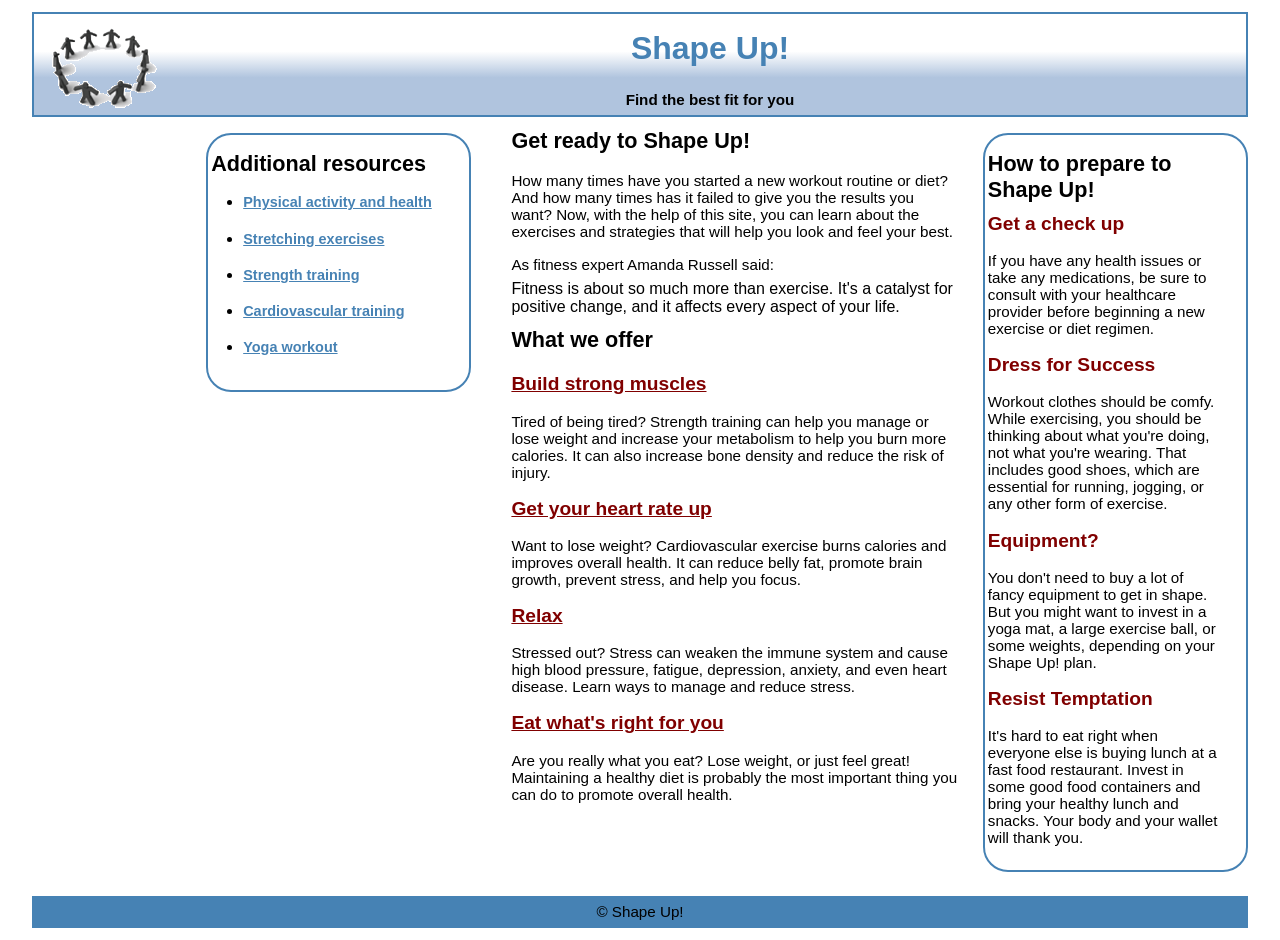
<file: index.html>
<!DOCTYPE html>
<html lang="en">
  <head>
    <meta charset="UTF-8" />
    <meta name="viewport" content="width=device-width, initial-scale=1.0" />
    <title>Shape Up!</title>
    <link rel="stylesheet" href="main_3_column.css" />
  </head>
  <body>
    <header>
      <img src="images/shape_up_logo.png" alt="Shape Up logo" />
      <h1>Shape Up!</h1>
      <p><strong>Find the best fit for you</strong></p>
    </header>

    <main>
      <aside>
        <h2>Additional resources</h2>
        <ul>
          <li>
            <p><a href="Physical.url">Physical activity and health</a></p>
          </li>
          <li>
            <p><a href="Stretching.url">Stretching exercises</a></p>
          </li>
          <li>
            <p><a href="Training.url">Strength training</a></p>
          </li>
          <li>
            <p><a href="CardTrain.url">Cardiovascular training</a></p>
          </li>
          <li>
            <p><a href="Yoga.url">Yoga workout</a></p>
          </li>
        </ul>
      </aside>

      <section>
        <h2>Get ready to Shape Up!</h2>
        <p>
          How many times have you started a new workout routine or diet? And how many times has it failed to give you the results you want?
          Now, with the help of this site, you can learn about the exercises and strategies that will help you look and feel your best.
        </p>
        <p>As fitness expert Amanda Russell said:</p>
        <blockquote>
          Fitness is about so much more than exercise. It's a catalyst for positive change, and it affects every aspect of your life.
        </blockquote>

        <h2>What we offer</h2>
        <nav>
          <h3><a href="strength.html">Build strong muscles</a></h3>
          <p>
            Tired of being tired? Strength training can help you manage or lose weight and increase your metabolism to help you burn more calories.
            It can also increase bone density and reduce the risk of injury.
          </p>

          <h3><a href="cardio.html">Get your heart rate up</a></h3>
          <p>
            Want to lose weight? Cardiovascular exercise burns calories and improves overall health. It can reduce belly fat, promote brain growth,
            prevent stress, and help you focus.
          </p>

          <h3><a href="stress.html">Relax</a></h3>
          <p>
            Stressed out? Stress can weaken the immune system and cause high blood pressure, fatigue, depression, anxiety, and even heart disease.
            Learn ways to manage and reduce stress.
          </p>

          <h3><a href="diet.html">Eat what's right for you</a></h3>
          <p>
            Are you really what you eat? Lose weight, or just feel great! Maintaining a healthy diet is probably the most important thing you can do to
            promote overall health.
          </p>
        </nav>
      </section>

      <aside>
        <h2>How to prepare to Shape Up!</h2>
        <h3>Get a check up</h3>
        <p>
          If you have any health issues or take any medications, be sure to consult with your healthcare provider before beginning a new exercise or diet regimen.
        </p>

        <h3>Dress for Success</h3>
        <p>
          Workout clothes should be comfy. While exercising, you should be thinking about what you're doing, not what you're wearing. That includes good shoes,
          which are essential for running, jogging, or any other form of exercise.
        </p>

        <h3>Equipment?</h3>
        <p>
          You don't need to buy a lot of fancy equipment to get in shape. But you might want to invest in a yoga mat, a large exercise ball, or some weights,
          depending on your Shape Up! plan.
        </p>

        <h3>Resist Temptation</h3>
        <p>
          It's hard to eat right when everyone else is buying lunch at a fast food restaurant. Invest in some good food containers and bring your healthy lunch
          and snacks. Your body and your wallet will thank you.
        </p>
      </aside>
    </main>

    <footer>
      <p>&copy; Shape Up!</p>
    </footer>
  </body>
</html>
</file>
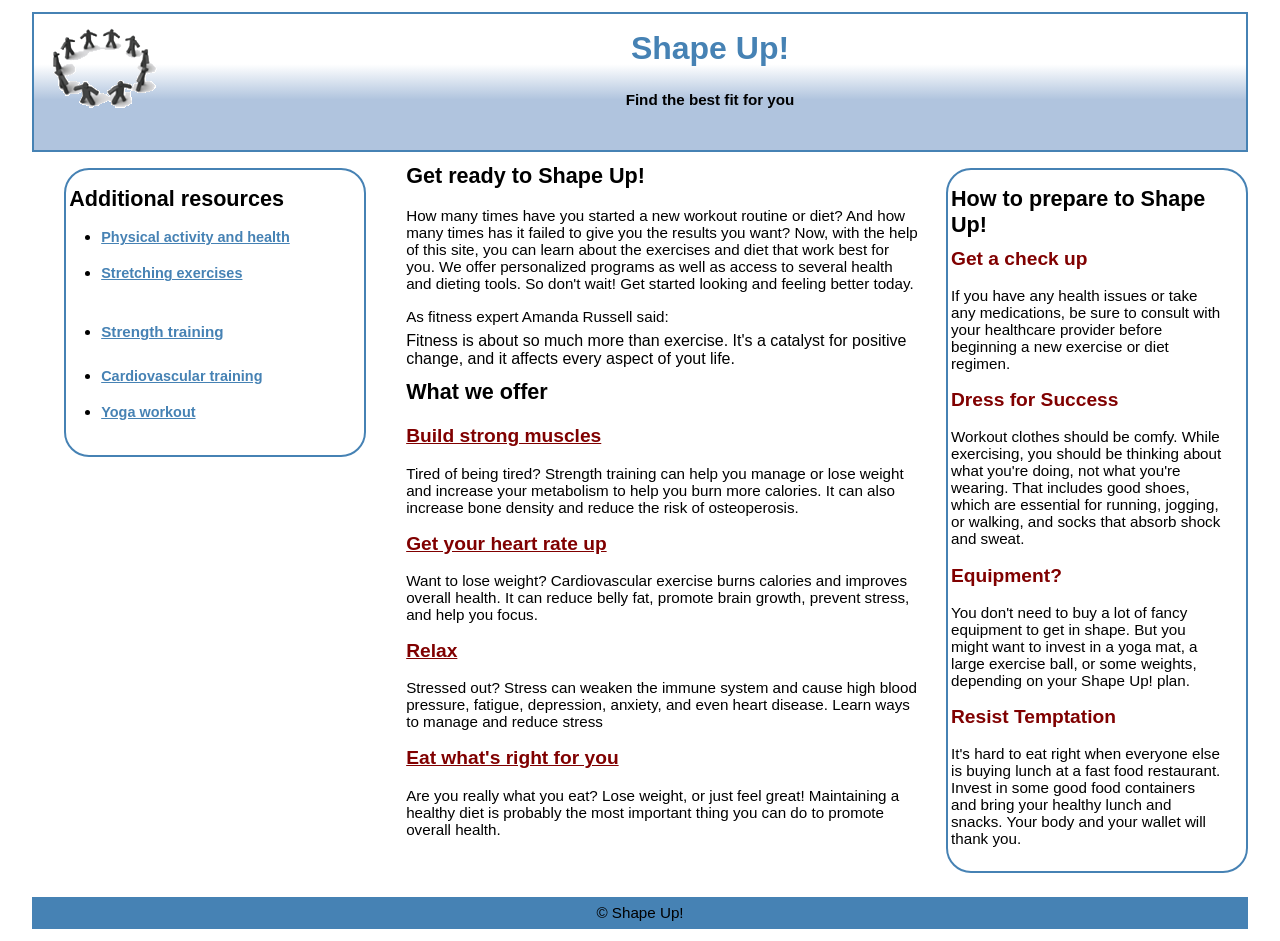
<file: index_3_column.html>
<DOCTYPE html>
<html lang="en">
<head>
    <meta charset="UTF-8">
    <meta name="viewport" content="width=device-width", intial-scale="1.0">
    <title>Shape Up!</title>
</head>
<body>
    <header>
        <img src="images/shape_up_logo.png" alt="Shape Up Image">
        <h1>Shape Up!</h1>
        <p><strong>Find the best fit for you</strong></p>
        <link rel="stylesheet" href="main_3_column.css">
 </header> 
<main>
<aside>
    <h2>Additional resources</h2>
     <ul>
    <li>
        <p><a href="Physical.url">
            Physical activity and health</a></p>
    <li>
        <p><a href="Stretching.url">
                Stretching exercises</a><p>
    <li>                
        </p><a href="Training.url">
            Strength training</a></p>
    <li>
        <p><a href="CardTrain.url"> 
            Cardiovascular training</a></p>
    <li>
        <p><a href="Yoga.url">
            Yoga workout</a></p>
        </li>
</aside>
<section>
    <h2>Get ready to Shape Up!</h2>
    <p>How many times have you started a new workout routine or diet? And how many times has it failed to give you the results you want? Now, with the help of this site, you can learn about the exercises and diet that work best for you. We offer personalized programs as well as access to several health and dieting tools. So don't wait! Get started looking and feeling better today.</p>
    <p>As fitness expert Amanda Russell said:</p>
    <blockquote>
        Fitness is about so much more than exercise. It's a catalyst for positive change, and it affects every aspect of yout life.
    </blockquote>
        <h2>What we offer</h2>
        <nav>
    <h3><a href="strength.html">
     Build strong muscles</a></h3>
     <p>Tired of being tired? Strength training can help you manage or lose weight and increase your metabolism to help you burn more calories. It can also increase bone density and reduce the risk of osteoperosis.</p>
    <h3><a href="cardio.html">
     Get your heart rate up</a></h3>
     <p>Want to lose weight? Cardiovascular exercise burns calories and improves overall  health. It can reduce belly fat, promote brain growth, prevent stress, and help you focus.</p>
    <h3><a href="stress.html">
        Relax</a></h3>
    <p>Stressed out? Stress can weaken the immune system and cause high blood pressure, fatigue, depression, anxiety, and even heart disease. Learn ways to manage and reduce stress</p>
    <h3><a href="diet.html">
        Eat what's right for you</a></h3>
    <p>Are you really what you eat? Lose weight, or just feel great! Maintaining a healthy diet is probably the most important thing you can do to promote overall health.</p>
   </nav>
   </section>
<aside>
    <h2>How to prepare to Shape Up!</h2>
    <h3>Get a check up</h3>
    <p>If you have any health issues or take any medications, be sure to consult with your healthcare provider before beginning a new exercise or diet regimen.</p>
    <h3>Dress for Success</h3>
    <p>Workout clothes should be comfy. While exercising, you should be thinking about what you're doing, not what you're wearing. That includes good shoes, which are essential for running, jogging, or walking, and socks that absorb shock and sweat.</p>
    <h3>Equipment?</h3>
    <p>You don't need to buy a lot of fancy equipment to get in shape. But you might want to invest in a yoga mat, a large exercise ball, or some weights, depending on your Shape Up! plan.</p>
    <h3>Resist Temptation</h3>
    <p>It's hard to eat right when everyone else is buying lunch at a fast food restaurant. Invest in some good food containers and bring your healthy lunch and snacks. Your body and your wallet will thank you.</p>
</aside>
</main>
</body>
</ul>

<footer>
  <p>&copy; Shape Up!</p>
</footer>
</file>
<file: main_3_column.css>
* {
    margin: 0;
    padding: 0;
    box-sizing: border-box;
}

body {
    font-family: Arial, Helvetica, sans-serif;
    font-size: 100%;
    width: 95%;
    margin: 0.75em auto;
}
h1, h2, h3, p, ul { padding: .5em 0; }

h2{ font-size: 135%;}
h3{ font-size: 120%;}
li, p { font-size: 95%;}
a, em { font-weight: bold; }
ul { 
    line-height: 1.5;
    margin-left: 2em;
}

main{ display: flex;
padding-bottom: .5em;
padding-left: .5em;
}

section {
    flex-basis: 65%;
    padding-left: 2.5em;
}

aside {
    & h2 { padding: 0;}
    & h3 {color: maroon;}
    & a:link {color: steelblue;}
    & a:visited {color: steelblue}
    flex-basis: 35%;
    height: fit-content;
    padding: 1em 1.5em;
    padding-left: 0.2em;
    margin: 1em 0 1em 1.5em;
    border: 2px solid steelblue;
    border-radius: 25px;
}

header {
border: 2px solid steelblue;
background-image: linear-gradient(to bottom, white 37%, lightsteelblue 63%);
box-sizing: border-box;
color: steelblue;
height: 16%;
text-align: center;
& p{ color: black;}
&
img{
    float: left;
}
}
a:visited{
    color: maroon;
}
a:link{
    color: maroon;
}
p{
    color: black;
}
footer {
    text-align: center;
    background-color: steelblue;
    color: white;
}
ul{ 
    font-style: normal;
}
.box {
    box-sizing: border-box;
}
</file>
